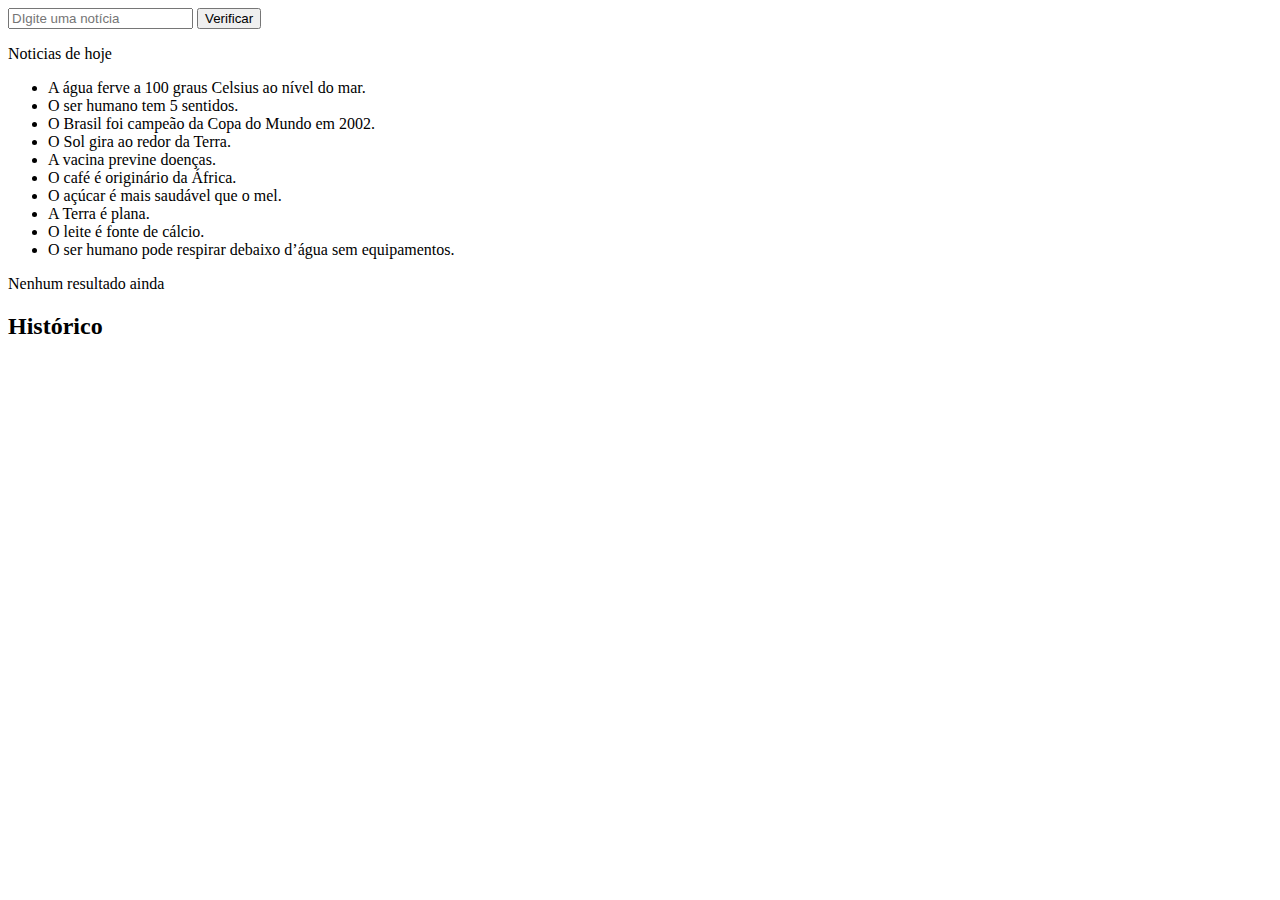
<file: index.html>
<!DOCTYPE html>
<html lang="en">
  <head>
    <meta charset="UTF-8" />
    <meta name="viewport" content="width=device-width, initial-scale=1.0" />
    <script src="./src/js/script.js" defer></script>
    <title>Document</title>
  </head>
  <body>
    <header></header>

    <main>
      <input
        class="noticia"
        type="text"
        id="busca"
        placeholder="DIgite uma notícia"
      />
      <button class="verificar" id="verificar" type="button">Verificar</button>
      <p>Noticias de hoje</p>
      <ul>
        <li>A água ferve a 100 graus Celsius ao nível do mar.</li>
        <li>O ser humano tem 5 sentidos.</li>
        <li>O Brasil foi campeão da Copa do Mundo em 2002.</li>
        <li>O Sol gira ao redor da Terra.</li>
        <li>A vacina previne doenças.</li>
        <li>O café é originário da África.</li>
        <li>O açúcar é mais saudável que o mel.</li>
        <li>A Terra é plana.</li>
        <li>O leite é fonte de cálcio.</li>
        <li>O ser humano pode respirar debaixo d’água sem equipamentos.</li>
      </ul>
      <p id="resultado">Nenhum resultado ainda</p>

      <div class="historico">
        <h2>Histórico</h2>
        <ul id="historico"></ul>
      </div>
    </main>

    <footer></footer>
  </body>
</html>
</file>
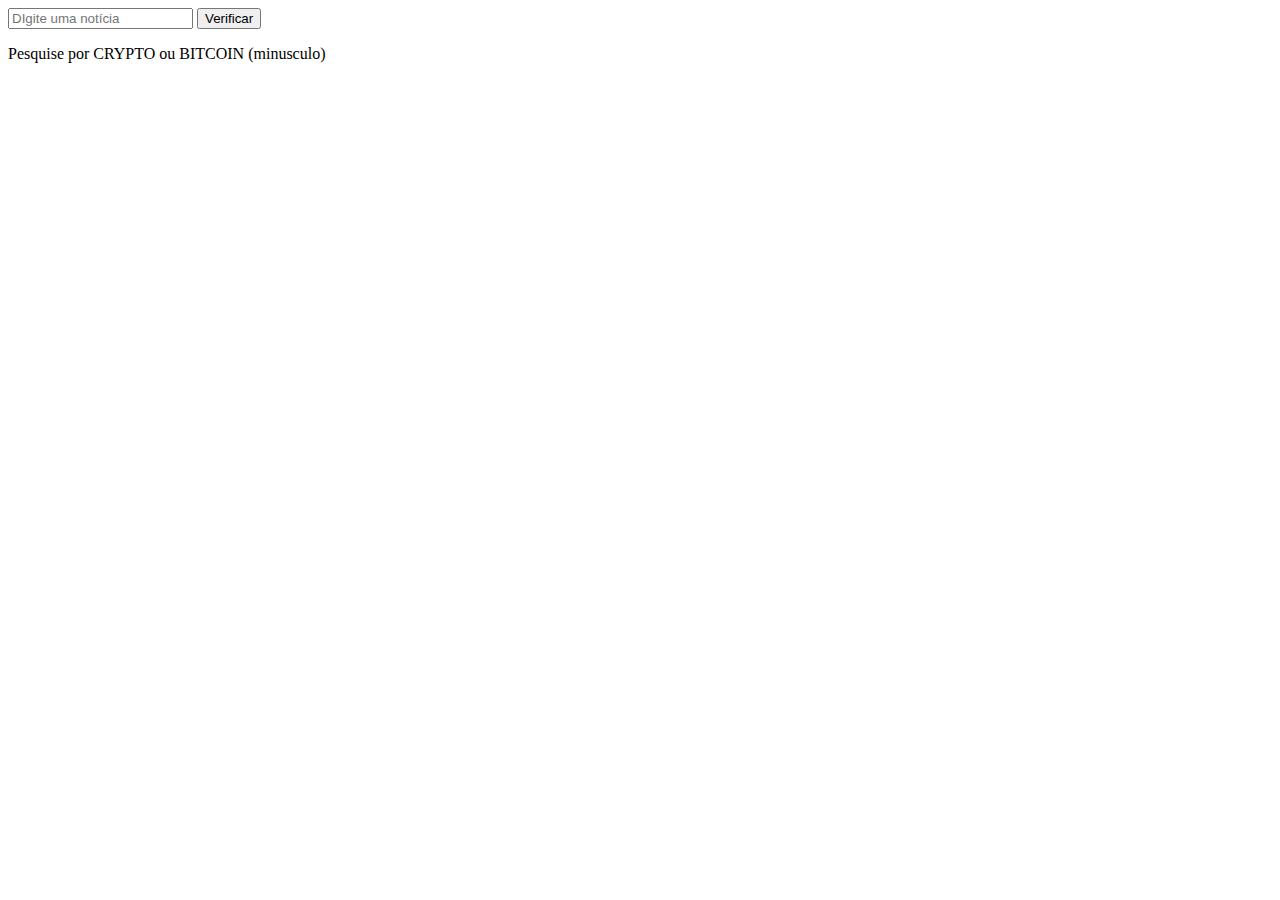
<file: API.html>
<!DOCTYPE html>
<html lang="en">
  <head>
    <meta charset="UTF-8" />
    <meta name="viewport" content="width=device-width, initial-scale=1.0" />
    <!-- <script src="./src/js/script.js" defer></script> -->
    <script src="./src/js/API.js" defer></script>
    <title>Document</title>
  </head>
  <body>
    <header></header>

    <main>
      <input
        class="noticia"
        type="text"
        id="busca"
        placeholder="DIgite uma notícia"
      />
      <button class="verificar" id="verificar" type="button">Verificar</button>
      <p>Pesquise por CRYPTO ou BITCOIN (minusculo)</p>
      <br>
      <div id="resultados">
        <ul class="listaMain">
          
        </ul>
      </div>
    </main>

    <footer></footer>
  </body>
</html>
</file>
